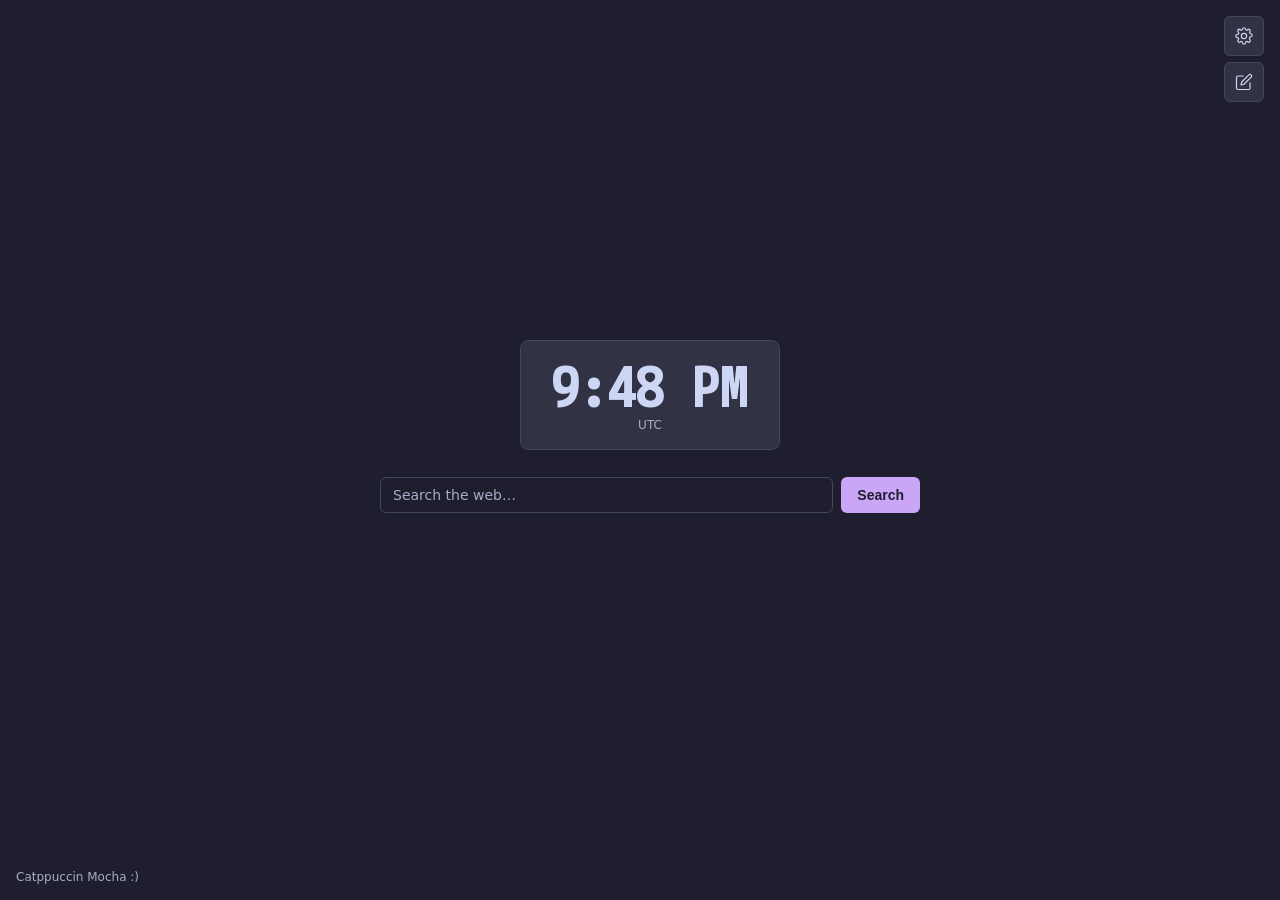
<file: web/index.html>
<!doctype html>
<html lang="en">
<head>
<meta charset="utf-8" />
<meta name="viewport" content="width=device-width,initial-scale=1" />
<title>Startpage</title>
<link rel="stylesheet" href="style.css">
</head>
<body>
  <div class="top-controls">
    <button class="ctrl-btn" id="openSettings" title="Settings" aria-label="Open global settings layout configuration modal">
      <svg width="18" height="18" viewBox="0 0 24 24" fill="none" stroke="currentColor" stroke-width="1.6" stroke-linecap="round" stroke-linejoin="round" aria-hidden="true">
        <path d="M12 15.5a3.5 3.5 0 1 0 0-7 3.5 3.5 0 0 0 0 7z"/>
        <path d="M19.4 15a1.65 1.65 0 0 0 .33 1.82l.06.06a2 2 0 0 1-2.83 2.83l-.06-.06a1.65 1.65 0 0 0-1.82-.33 1.65 1.65 0 0 0-1 1.51V21a2 2 0 0 1-4 0v-.09a1.65 1.65 0 0 0-1-1.51 1.65 1.65 0 0 0-1.82.33l-.06.06a2 2 0 0 1-2.83-2.83l.06-.06a1.65 1.65 0 0 0 .33-1.82 1.65 1.65 0 0 0-1.51-1H3a2 2 0 0 1 0-4h.09c.7 0 1.24-.52 1.51-1A1.65 1.65 0 0 0 4.29 6.6l-.06-.06A2 2 0 0 1 7.06 3.7l.06.06c.45.45 1.14.64 1.82.33.48-.2 1-.47 1-.98V3a2 2 0 0 1 4 0v.09c0 .51.51.78 1 .98.68.31 1.37.12 1.82-.33l.06-.06a2 2 0 0 1 2.83 2.83l-.06.06c-.31.68-.12 1.37.33 1.82.31.31.7.52 1.09.62H21a2 2 0 0 1 0 4h-.09c-.39.1-.78.31-1.09.62z"/>
      </svg>
    </button>
    <button class="ctrl-btn" id="editModeBtn" title="Edit layout" aria-label="Toggle workspace interactive layout arrangement modification engine">
      <svg width="18" height="18" viewBox="0 0 24 24" fill="none" stroke="currentColor" stroke-width="1.6" stroke-linecap="round" stroke-linejoin="round" aria-hidden="true">
        <path d="M11 4H4a2 2 0 0 0-2 2v14a2 2 0 0 0 2 2h14a2 2 0 0 0 2-2v-7"/>
        <path d="M18.5 2.5a2.121 2.121 0 0 1 3 3L12 15l-4 1 1-4 9.5-9.5z"/>
      </svg>
    </button>
  </div>

  <div class="edit-banner" id="editBanner">
    <span>Edit mode, drag widgets, resize from edges, click ⚙ to configure</span>
    <button class="btn-done" id="doneEditBtn" aria-label="Conclude workspace positioning modifications">Done</button>
  </div>

  <main class="canvas" id="canvas"></main>

  <button class="add-widget-btn" id="addWidgetBtn" title="Add widget" aria-label="Open layout element generator selection drawer">
    <svg width="20" height="20" viewBox="0 0 24 24" fill="none" stroke="currentColor" stroke-width="2" stroke-linecap="round" stroke-linejoin="round" aria-hidden="true">
      <line x1="12" y1="5" x2="12" y2="19"/><line x1="5" y1="12" x2="19" y2="12"/>
    </svg>
    Add widget
  </button>

  <div class="widget-picker" id="widgetPicker" role="dialog" aria-modal="true" aria-label="Select an interactive widget interface block to append">
    <div class="picker-title">Add a widget</div>
    <div class="picker-list" id="pickerList"></div>
    <button class="btn-ghost picker-close" id="pickerClose" aria-label="Close widget interface block selector panel">Cancel</button>
  </div>

  <div class="settings-sidebar" id="settingsSidebar" role="dialog" aria-modal="true" aria-labelledby="sidebarTitle">
    <div class="sidebar-header">
      <span class="sidebar-title" id="sidebarTitle">Widget Settings</span>
      <button class="sidebar-close" id="sidebarClose" aria-label="Close specific module properties modification sidebar panel">✕</button>
    </div>
    <div class="sidebar-body" id="sidebarBody"></div>
    <div class="sidebar-footer">
      <button class="btn-ghost" id="sidebarCancel" aria-label="Discard layout block configuration parameter alterations">Cancel</button>
      <button class="btn-primary" id="sidebarSave" aria-label="Commit layout block configuration parameter alterations to layout storage layer">Save</button>
    </div>
  </div>
  <div class="sidebar-backdrop" id="sidebarBackdrop"></div>

  <div class="modal-overlay" id="modal" role="dialog" aria-modal="true" aria-labelledby="settingsTitle">
    <div class="modal-content">
      <h2 id="settingsTitle">Settings</h2>
      <div class="form-group">
        <label for="theme">Theme</label>
        <select id="theme">
          <option value="mocha">Catppuccin Mocha</option>
          <option value="latte">Catppuccin Latte</option>
          <option value="frappe">Catppuccin Frappe</option>
          <option value="macchiato">Catppuccin Macchiato</option>
        </select>
      </div>
      <div class="modal-actions">
        <button class="btn-ghost" id="closeBtn" aria-label="Dismiss platform core thematic engine styling configurations">Cancel</button>
        <button class="btn-primary" id="saveBtn" aria-label="Save platform core thematic engine styling configurations">Save</button>
      </div>
    </div>
  </div>

  <footer class="footer" id="footer">Catppuccin Mocha :)</footer>
  <script src="script.js"></script>
</body>
</html>
</file>
<file: web/style.css>
@import url('https://fonts.googleapis.com/css2?family=M+PLUS+1+Code:wght@700&display=swap');

:root {
  --bg:      #1e1e2e;
  --surface: #313244;
  --surface2:#585b70;
  --text:    #cdd6f4;
  --subtext: #a6adc8;
  --accent:  #cba6f7;
  --accent2: #89b4fa;
  --border:  #45475a;
  --red:     #f38ba8;
  --green:   #a6e3a1;
}

html[data-theme="latte"] {
  --bg:      #eff1f5;
  --surface: #e6e9f0;
  --surface2:#ccd0da;
  --text:    #4c4f69;
  --subtext: #626d83;
  --accent:  #8839ef;
  --accent2: #1e66f5;
  --border:  #bcc0cc;
  --red:     #d20f39;
  --green:   #40a02b;
}

html[data-theme="frappe"] {
  --bg:      #303446;
  --surface: #414559;
  --surface2:#626880;
  --text:    #c6d0f5;
  --subtext: #949cbb;
  --accent:  #ca9ee6;
  --accent2: #8caaee;
  --border:  #51576d;
  --red:     #e78284;
  --green:   #a6d189;
}

html[data-theme="macchiato"] {
  --bg:      #24273a;
  --surface: #363a4f;
  --surface2:#5b6078;
  --text:    #cad3f5;
  --subtext: #8087a2;
  --accent:  #c6a0f6;
  --accent2: #8aadf4;
  --border:  #494d64;
  --red:     #ed8796;
  --green:   #a6da95;
}

* { box-sizing: border-box; }

html, body {
  height: 100%;
  margin: 0;
  background: var(--bg);
  color: var(--text);
  font-family: system-ui, -apple-system, 'Segoe UI', Roboto, sans-serif;
  overflow: hidden;
}

.canvas {
  position: fixed;
  inset: 0;
  overflow: hidden;
}

body.edit-mode .canvas::before {
  content: '';
  position: absolute;
  inset: 0;
  background-image:
    linear-gradient(rgba(203,166,247,.06) 1px, transparent 1px),
    linear-gradient(90deg, rgba(203,166,247,.06) 1px, transparent 1px);
  background-size: 20px 20px;
  pointer-events: none;
  z-index: 0;
}

.top-controls {
  position: fixed;
  top: 16px;
  right: 16px;
  display: flex;
  flex-direction: column;
  gap: 6px;
  z-index: 100;
}

.ctrl-btn {
  width: 40px;
  height: 40px;
  display: grid;
  place-items: center;
  background: var(--surface);
  border: 1px solid var(--border);
  border-radius: 6px;
  cursor: pointer;
  color: var(--text);
  transition: background 0.15s, border-color 0.15s;
}
.ctrl-btn:hover { background: var(--border); }
.ctrl-btn:focus { outline: 2px solid var(--accent); outline-offset: 2px; }

body.edit-mode #editModeBtn {
  background: var(--accent);
  color: var(--bg);
  border-color: var(--accent);
}

.edit-banner {
  position: fixed;
  top: 0; left: 0; right: 0;
  height: 42px;
  overflow: hidden;
  display: flex;
  align-items: center;
  justify-content: center;
  gap: 16px;
  background: color-mix(in srgb, var(--accent) 12%, var(--surface));
  border-bottom: 1px solid var(--accent);
  font-size: 13px;
  color: var(--subtext);
  z-index: 90;
  transform: translateY(-100%);
  transition: transform 0.2s cubic-bezier(0.16, 1, 0.3, 1);
}
.edit-banner.visible {
  transform: translateY(0);
}
.btn-done {
  padding: 4px 14px;
  background: var(--accent);
  color: var(--bg);
  border: none;
  border-radius: 4px;
  cursor: pointer;
  font-weight: 600;
  font-size: 13px;
}
.btn-done:hover { opacity: 0.85; }

.add-widget-btn {
  position: fixed;
  bottom: 24px;
  left: 50%;
  transform: translateX(-50%) translateY(80px);
  display: flex;
  align-items: center;
  gap: 8px;
  padding: 10px 20px;
  background: var(--surface);
  border: 1px solid var(--border);
  border-radius: 40px;
  color: var(--text);
  font-size: 14px;
  font-weight: 500;
  cursor: pointer;
  z-index: 100;
  opacity: 0;
  transition: transform 0.25s cubic-bezier(0.16, 1, 0.3, 1), opacity 0.25s ease, background 0.15s;
  pointer-events: none;
}
.add-widget-btn.visible {
  transform: translateX(-50%) translateY(0);
  opacity: 1;
  pointer-events: all;
}
.add-widget-btn:hover { background: var(--border); }

.widget-picker {
  position: fixed;
  bottom: 80px;
  left: 50%;
  transform: translateX(-50%) translateY(20px);
  background: var(--surface);
  border: 1px solid var(--border);
  border-radius: 10px;
  padding: 16px;
  width: 280px;
  z-index: 110;
  opacity: 0;
  pointer-events: none;
  transition: opacity 0.2s, transform 0.2s cubic-bezier(0.16, 1, 0.3, 1);
}
.widget-picker.visible {
  opacity: 1;
  pointer-events: all;
  transform: translateX(-50%) translateY(0);
}
.picker-title {
  font-size: 12px;
  font-weight: 600;
  color: var(--subtext);
  text-transform: uppercase;
  letter-spacing: .06em;
  margin-bottom: 10px;
}
.picker-list {
  display: flex;
  flex-direction: column;
  gap: 4px;
  margin-bottom: 10px;
}
.picker-item {
  display: flex;
  align-items: center;
  gap: 10px;
  padding: 9px 12px;
  background: none;
  border: 1px solid transparent;
  border-radius: 6px;
  color: var(--text);
  font-size: 14px;
  cursor: pointer;
  text-align: left;
  transition: background 0.12s, border-color 0.12s;
}
.picker-item:hover {
  background: var(--border);
  border-color: var(--border);
}
.picker-close {
  width: 100%;
  justify-content: center;
}

.widget {
  position: absolute;
  user-select: none;
  border-radius: 8px;
  overflow: visible;
  transition: box-shadow 0.15s;
}

.widget-body {
  width: 100%;
  height: 100%;
  overflow: hidden;
  border-radius: 8px;
}

.widget-edit-bar {
  display: none;
  position: absolute;
  top: -30px;
  right: 0;
  gap: 4px;
  align-items: center;
  z-index: 10;
}
.widget.edit-mode .widget-edit-bar { display: flex; }

.widget-settings-btn,
.widget-remove-btn {
  padding: 3px 7px;
  background: var(--surface);
  border: 1px solid var(--border);
  border-radius: 4px;
  color: var(--subtext);
  font-size: 11px;
  cursor: pointer;
  display: flex;
  align-items: center;
  gap: 3px;
  transition: background 0.12s, color 0.12s;
}
.widget-settings-btn:hover { background: var(--border); color: var(--text); }
.widget-remove-btn:hover { background: var(--red); color: var(--bg); border-color: var(--red); }

.widget.edit-mode:hover {
  box-shadow: 0 0 0 2px var(--accent);
  cursor: grab;
}
.widget.dragging {
  cursor: grabbing !important;
  box-shadow: 0 8px 32px rgba(0,0,0,.5), 0 0 0 2px var(--accent);
  opacity: 0.9;
}

.resize-handle {
  position: absolute;
  display: none;
  z-index: 10;
}
.widget.edit-mode .resize-handle { display: block; }

.resize-e {
  right: -5px; top: 10%; bottom: 10%;
  width: 10px;
  cursor: ew-resize;
}
.resize-s {
  bottom: -5px; left: 10%; right: 10%;
  height: 10px;
  cursor: ns-resize;
}
.resize-se {
  right: -5px; bottom: -5px;
  width: 16px; height: 16px;
  cursor: nwse-resize;
  background: var(--accent);
  border-radius: 2px;
  opacity: 0.7;
}
.resize-se:hover { opacity: 1; }

.w-clock {
  width: 100%; height: 100%;
  display: flex;
  flex-direction: column;
  align-items: center;
  justify-content: center;
  background: var(--surface);
  border: 1px solid var(--border);
  border-radius: 8px;
  padding: 12px 16px;
  gap: 4px;
}
.w-clock-time {
  font-family: 'M PLUS 1 Code', monospace;
  font-weight: 700;
  font-size: clamp(28px, 5vw, 56px);
  color: var(--text);
  line-height: 1;
}
.w-clock-tz {
  font-size: 12px;
  color: var(--subtext);
}

.w-search {
  width: 100%; height: 100%;
  display: flex;
  align-items: center;
}
.w-search-form {
  width: 100%;
  display: flex;
  gap: 8px;
}
.search-input {
  flex: 1;
  padding: 12px 14px;
  background: var(--surface);
  border: 1px solid var(--border);
  border-radius: 6px;
  color: var(--text);
  font-size: 15px;
  outline: none;
  transition: border-color 0.15s;
}
.search-input:focus { border-color: var(--accent); }
.search-input::placeholder { color: var(--subtext); }

.w-weather {
  width: 100%; height: 100%;
  background: var(--surface);
  border: 1px solid var(--border);
  border-radius: 8px;
  display: flex;
  align-items: center;
  justify-content: center;
  padding: 12px 16px;
}
.w-weather-inner {
  display: flex;
  align-items: center;
  gap: 16px;
  width: 100%;
}
.w-weather-info { display: flex; flex-direction: column; gap: 2px; }
.w-weather-temp { font-size: 32px; font-weight: 700; color: var(--text); line-height: 1; }
.w-weather-desc { font-size: 13px; color: var(--accent2); }
.w-weather-city { font-size: 12px; color: var(--subtext); }
.w-weather-wind { font-size: 11px; color: var(--subtext); }
.w-weather-loading,
.w-weather-error { font-size: 13px; color: var(--subtext); }
.w-weather-error { color: var(--red); }

.settings-sidebar {
  position: fixed;
  top: 0; right: 0; bottom: 0;
  width: 300px;
  background: var(--surface2);
  border-left: 1px solid var(--border);
  display: flex;
  flex-direction: column;
  z-index: 120;
  transform: translateX(100%);
  transition: transform 0.25s cubic-bezier(0.16, 1, 0.3, 1);
}
.settings-sidebar.open { transform: translateX(0); }

.sidebar-backdrop {
  display: none;
  position: fixed;
  inset: 0;
  background: rgba(0,0,0,0.35);
  z-index: 119;
}
.sidebar-backdrop.open { display: block; }

.sidebar-header {
  display: flex;
  align-items: center;
  justify-content: space-between;
  padding: 16px 20px;
  border-bottom: 1px solid var(--border);
}
.sidebar-title { font-size: 15px; font-weight: 600; color: var(--text); }
.sidebar-close {
  background: none;
  border: none;
  color: var(--subtext);
  cursor: pointer;
  font-size: 16px;
  padding: 2px 6px;
  border-radius: 4px;
}
.sidebar-close:hover { background: var(--border); color: var(--text); }

.sidebar-body {
  flex: 1;
  overflow-y: auto;
  padding: 20px;
}

.sidebar-footer {
  padding: 16px 20px;
  border-top: 1px solid var(--border);
  display: flex;
  gap: 8px;
  justify-content: flex-end;
}

.form-group {
  display: flex;
  flex-direction: column;
  gap: 6px;
  margin-bottom: 16px;
}
.form-row { display: flex; gap: 16px; }
.form-row .form-group { flex: 1; }
.form-row-check { flex-direction: row; align-items: center; }
.check-label {
  display: flex;
  align-items: center;
  gap: 8px;
  cursor: pointer;
  font-size: 13px;
  color: var(--subtext);
}
.check-label input[type="checkbox"] { accent-color: var(--accent); width: 14px; height: 14px; }

label {
  font-size: 13px;
  color: var(--subtext);
  font-weight: 500;
}
input[type="text"],
select {
  padding: 9px 12px;
  background: var(--bg);
  border: 1px solid var(--border);
  border-radius: 6px;
  color: var(--text);
  font-size: 14px;
  font-family: inherit;
  outline: none;
  transition: border-color 0.15s;
  width: 100%;
}
input[type="text"]:focus,
select:focus { border-color: var(--accent); }
small { font-size: 12px; color: var(--subtext); }

.btn-primary {
  padding: 10px 16px;
  background: var(--accent);
  color: var(--bg);
  border: none;
  border-radius: 6px;
  cursor: pointer;
  font-weight: 600;
  font-size: 14px;
  transition: opacity 0.15s;
}
.btn-primary:hover { opacity: 0.88; }
.btn-primary:focus { outline: none; }
.btn-primary:focus-visible { outline: 2px solid var(--text); outline-offset: 2px; }

.btn-ghost {
  padding: 10px 14px;
  background: transparent;
  border: 1px solid var(--border);
  border-radius: 6px;
  color: var(--text);
  cursor: pointer;
  font-size: 14px;
  font-family: inherit;
  transition: background 0.15s;
}
.btn-ghost:hover { background: var(--border); }

.modal-overlay {
  position: fixed;
  inset: 0;
  display: none;
  align-items: center;
  justify-content: center;
  background: rgba(0,0,0,.45);
  z-index: 200;
}
.modal-overlay.open { display: flex; }
.modal-content {
  width: min(520px, 94%);
  background: var(--surface);
  border: 1px solid var(--border);
  border-radius: 10px;
  padding: 24px;
}
.modal-content h2 {
  margin: 0 0 20px;
  font-size: 17px;
  color: var(--text);
}
.modal-actions {
  display: flex;
  gap: 8px;
  justify-content: flex-end;
  margin-top: 20px;
}

.footer {
  position: fixed;
  bottom: 16px;
  left: 16px;
  font-size: 12px;
  color: var(--subtext);
  z-index: 5;
  pointer-events: none;
  transition: color 0.2s ease;
}

::-webkit-scrollbar { width: 6px; }
::-webkit-scrollbar-track { background: transparent; }
::-webkit-scrollbar-thumb { background: var(--border); border-radius: 3px; }

@media (max-width: 520px) {
  .w-clock-time { font-size: 36px; }
  .settings-sidebar { width: 100%; }
}
</file>
